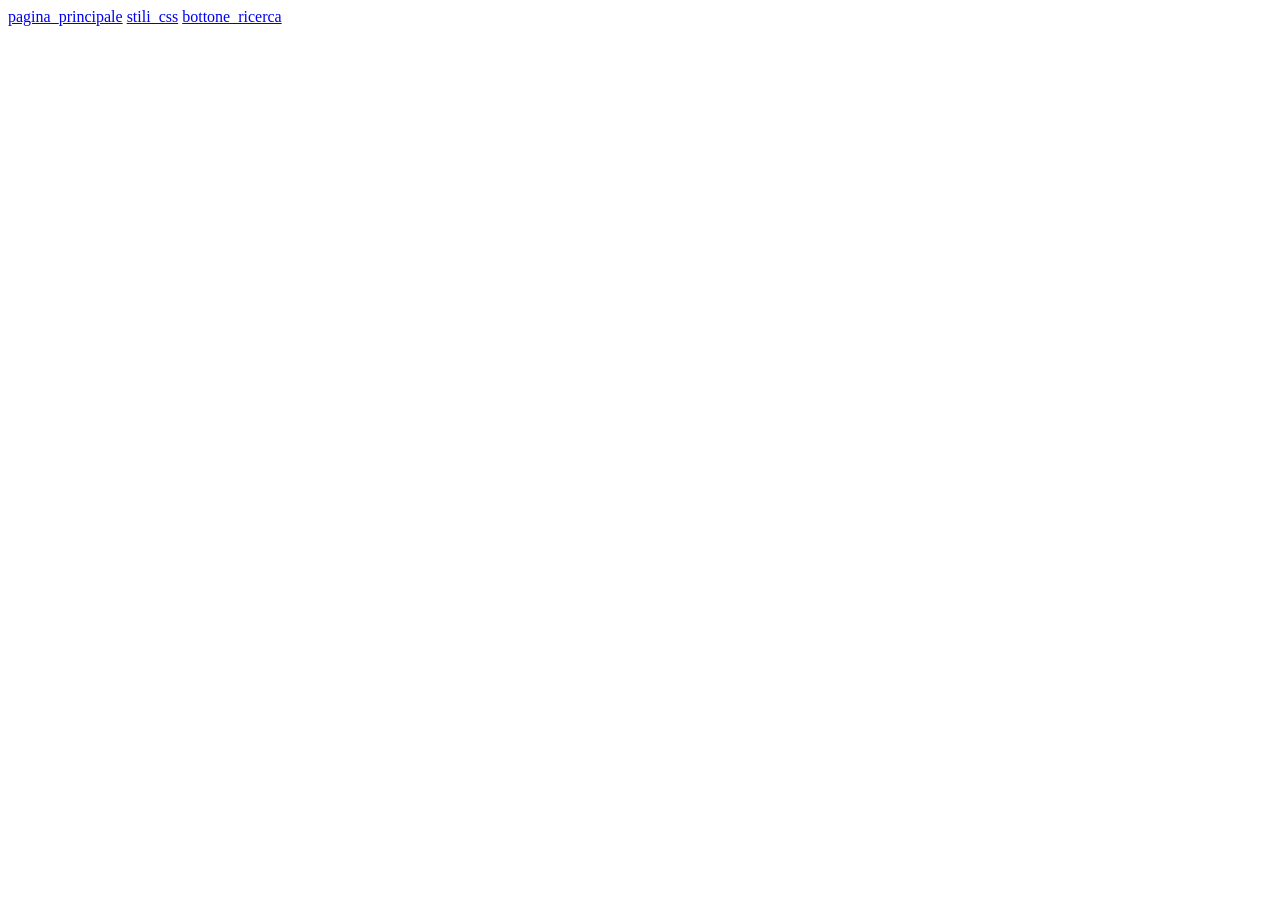
<file: index.html>
<html>
    <head>
        <meta charset="utf-8">
    </head>
    <body>
        <a href="paginaprinc.html">pagina_principale</a>
        <a href="styles.css">stili_css</a>
        <a href="pagina_ricerca.html">bottone_ricerca</a>
    </body>
    
</html>
</file>
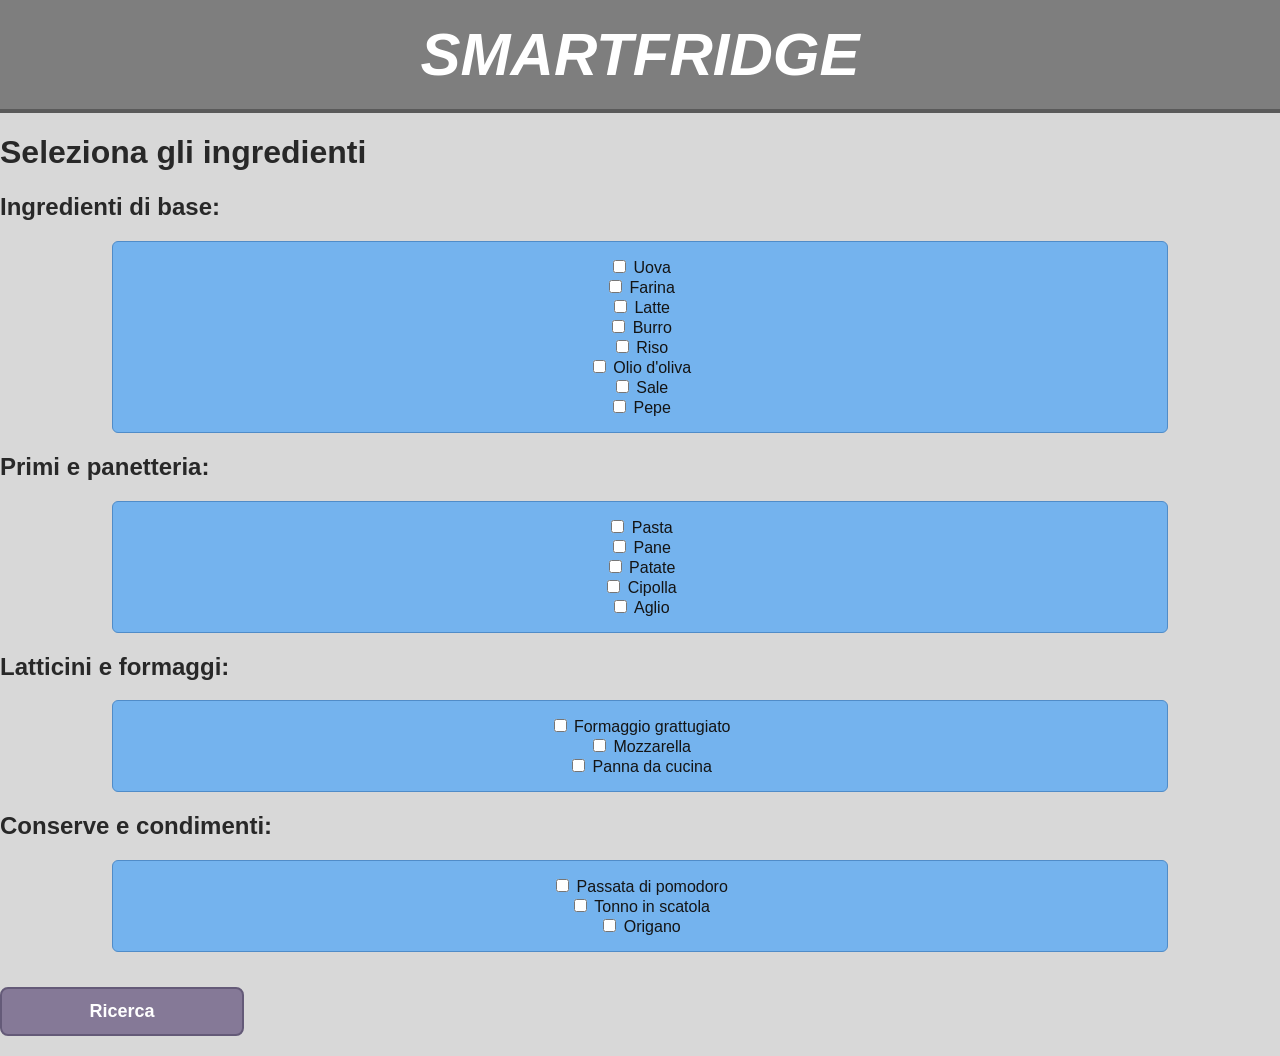
<file: paginaprinc.html>
<!DOCTYPE html>
<html lang="it">
<head>
    <meta charset="utf-8">
    <title>smartFridge</title>
    <link rel="stylesheet" href="styles.css">
</head>
<body>

    <div class="titolo">SmartFridge</div>

    <h1>Seleziona gli ingredienti</h1>

    <h2>Ingredienti di base:</h2>
    <div class="caselle">
        <label><input type="checkbox" value="uova"> Uova</label><br>
        <label><input type="checkbox" value="farina"> Farina</label><br>
        <label><input type="checkbox" value="latte"> Latte</label><br>
        <label><input type="checkbox" value="burro"> Burro</label><br>
        <label><input type="checkbox" value="riso"> Riso</label><br>
        <label><input type="checkbox" value="olio"> Olio d'oliva</label><br>
        <label><input type="checkbox" value="sale"> Sale</label><br>
        <label><input type="checkbox" value="pepe"> Pepe</label>
    </div>

    <h2>Primi e panetteria:</h2>
    <div class="caselle">
        <label><input type="checkbox" value="pasta"> Pasta</label><br>
        <label><input type="checkbox" value="pane"> Pane</label><br>
        <label><input type="checkbox" value="patate"> Patate</label><br>
        <label><input type="checkbox" value="cipolla"> Cipolla</label><br>
        <label><input type="checkbox" value="aglio"> Aglio</label>
    </div>

    <h2>Latticini e formaggi:</h2>
    <div class="caselle">
        <label><input type="checkbox" value="formaggio"> Formaggio grattugiato</label><br>
        <label><input type="checkbox" value="mozzarella"> Mozzarella</label><br>
        <label><input type="checkbox" value="panna"> Panna da cucina</label>
    </div>

    <h2>Conserve e condimenti:</h2>
    <div class="caselle">
        <label><input type="checkbox" value="passata"> Passata di pomodoro</label><br>
        <label><input type="checkbox" value="tonno_scatola"> Tonno in scatola</label><br>
        <label><input type="checkbox" value="origano"> Origano</label>
    </div>

    <div class="bottone">
        <a href="pagina_ricerca.html" style="color: inherit; text-decoration: none;">Ricerca</a>
    </div>

</body>
</html>
</file>
<file: styles.css>
body {
  background-color: rgb(216, 216, 216);
  color: rgb(40, 40, 40);
  font-family: 'Segoe UI', Tahoma, Geneva, Verdana, sans-serif;
  margin: 0;
  padding: 0;
}

.titolo {
  font-size: 60px; 
  text-align: center;
  font-style: italic;
  font-weight: bold;
  font-family: inherit;
  text-transform: uppercase;
  background-color: rgb(126, 126, 126);
  color: rgb(255, 255, 255);
  
  display: block;
  width: 100%;
  padding: 20px 0;
  margin: 0 0 20px 0;
  
  border-style: solid;
  border-width: 0 0 4px 0;
  border-color: rgb(90, 90, 90);
  border-radius: 0px;
}

.bottone {
  text-align: center;
  text-transform: capitalize;
  font-size: 18px;
  font-weight: bold;
  font-style: normal;
  color: rgb(255, 255, 255);
  background-color: rgb(133, 121, 151);
  
  display: inline-block;
  width: 200px;
  padding: 12px 20px;
  margin: 20px auto; 
  
  border-style: solid;
  border-width: 2px;
  border-color: rgb(100, 90, 120);
  border-radius: 8px;
  
  cursor: pointer;
}

.caselle {
  text-align: center;
  font-size: 16px;
  font-weight: normal;
  font-style: normal;
  text-transform: none;
  color: rgb(20, 20, 20);
  background-color: rgb(116, 179, 238);
  
  display: block;
  width: 80%;
  padding: 15px;
  margin: 15px auto;
  
  border-style: solid;
  border-width: 1px;
  border-color: rgb(80, 140, 200);
  border-radius: 6px;
}
</file>
